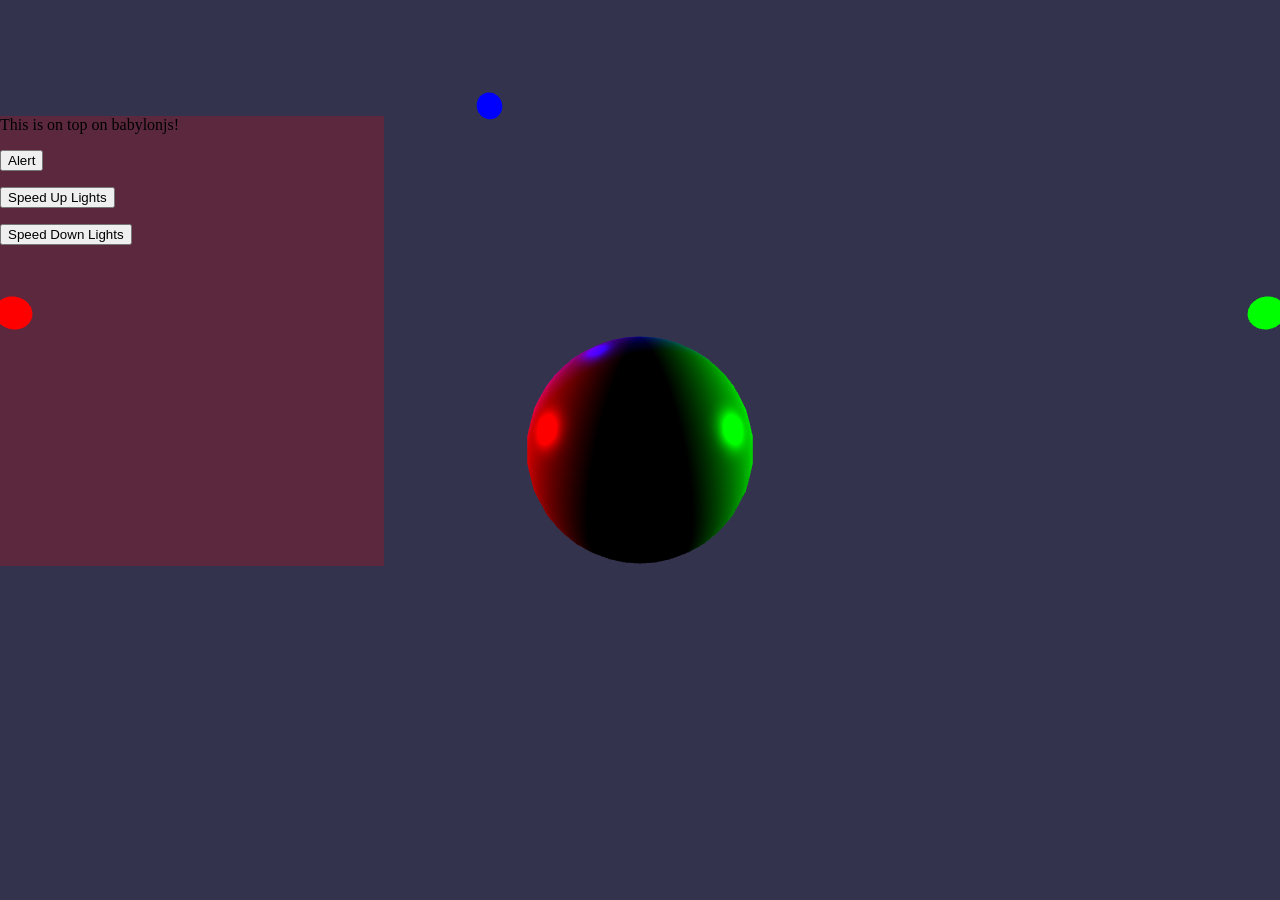
<file: index_ORIG.html>
<!DOCTYPE html>
<html>
    <head>
        <meta charset="utf-8">
        <link rel="stylesheet" href="css/style.css">
        <title>Test continuous integration</title>
        <!--DEV-->
        <script src="src/babylon_v5.0.0-alpha.6.js"></script> <!--script src="https://cdn.babylonjs.com/loaders/babylonjs.loaders.min.js"></script>
        <script src="https://code.jquery.com/pep/0.4.3/pep.js"></script-->
        <!--script src="src/babylon_v4.2.0-alpha.18.js"></script--> <!--Version used to develop. CDN: https://cdn.babylonjs.com/babylon.js or https://cdn.babylonjs.com/babylon.max.js -->
        <!--script src="src/babylonjs.loaders.min.js"></script--> <!-- CDN: https://cdn.babylonjs.com/loaders/babylonjs.loaders.min.js -->
        <!--script src="src/babylonjs.materials.min.js"></script--> <!-- CDN: https://preview.babylonjs.com/materialsLibrary/babylonjs.materials.min.js -->
        <!--script src="src/babylon.gui.min.js"></script--> <!-- CDN: https://preview.babylonjs.com/gui/babylon.gui.min.js -->
    </head>
    <body>

        <canvas id="renderCanvas"></canvas>
        <script type="text/javascript">

            const canvas = document.getElementById('renderCanvas');
            const engine = new BABYLON.Engine(canvas, true, { deterministicLockstep: true, lockstepMaxSteps: 4});
            let lightSpeed = 0.01;

            var createScene = function() {
                var scene = new BABYLON.Scene(engine);

                let camera = new BABYLON.ArcRotateCamera("Camera", 0, 0, 10, BABYLON.Vector3.Zero(), scene);
                camera.setPosition(new BABYLON.Vector3(-10, 10, 0));
                camera.attachControl(canvas, true);

                // Lights
                var light0 = new BABYLON.PointLight("Omni0", new BABYLON.Vector3(0, 10, 0), scene);
                var light1 = new BABYLON.PointLight("Omni1", new BABYLON.Vector3(0, -10, 0), scene);
                var light2 = new BABYLON.PointLight("Omni2", new BABYLON.Vector3(10, 0, 0), scene);

                var material = new BABYLON.StandardMaterial("mainMat", scene);
                var sphere = BABYLON.Mesh.CreateSphere("Sphere", 16, 3, scene);

                // Creating light sphere
                var lightSphere0 = BABYLON.Mesh.CreateSphere("Sphere0", 16, 0.5, scene);
                var lightSphere1 = BABYLON.Mesh.CreateSphere("Sphere1", 16, 0.5, scene);
                var lightSphere2 = BABYLON.Mesh.CreateSphere("Sphere2", 16, 0.5, scene);

                lightSphere0.material = new BABYLON.StandardMaterial("red", scene);
                lightSphere0.material.diffuseColor = new BABYLON.Color3(0, 0, 0);
                lightSphere0.material.specularColor = new BABYLON.Color3(0, 0, 0);
                lightSphere0.material.emissiveColor = new BABYLON.Color3(1, 0, 0);

                lightSphere1.material = new BABYLON.StandardMaterial("green", scene);
                lightSphere1.material.diffuseColor = new BABYLON.Color3(0, 0, 0);
                lightSphere1.material.specularColor = new BABYLON.Color3(0, 0, 0);
                lightSphere1.material.emissiveColor = new BABYLON.Color3(0, 1, 0);

                lightSphere2.material = new BABYLON.StandardMaterial("blue", scene);
                lightSphere2.material.diffuseColor = new BABYLON.Color3(0, 0, 0);
                lightSphere2.material.specularColor = new BABYLON.Color3(0, 0, 0);
                lightSphere2.material.emissiveColor = new BABYLON.Color3(0, 0, 1);

                // Sphere material
                material.diffuseColor = new BABYLON.Color3(1, 1, 1);
                sphere.material = material;

                // Lights colors
                light0.diffuse = new BABYLON.Color3(1, 0, 0);
                light0.specular = new BABYLON.Color3(1, 0, 0);

                light1.diffuse = new BABYLON.Color3(0, 1, 0);
                light1.specular = new BABYLON.Color3(0, 1, 0);

                light2.diffuse = new BABYLON.Color3(0, 0, 1);
                light2.specular = new BABYLON.Color3(0, 0, 1);

                // Animations
                var alpha = 0;

                scene.beforeRender = function () {
                   light0.position = new BABYLON.Vector3(10 * Math.sin(alpha), 0, 10 * Math.cos(alpha));
                   light1.position = new BABYLON.Vector3(10 * Math.sin(alpha), 0, -10 * Math.cos(alpha));
                   light2.position = new BABYLON.Vector3(10 * Math.cos(alpha), 0, 10 * Math.sin(alpha));

                   lightSphere0.position = light0.position;
                   lightSphere1.position = light1.position;
                   lightSphere2.position = light2.position;

                   alpha += lightSpeed;
               };
              return scene;
            };

            var changeLightSpeed = function(_changeVal)
            {
                lightSpeed += _changeVal;
            }

            const scene = createScene();

            engine.runRenderLoop(function () {
                    scene.render();
            });

            window.addEventListener("resize", function () {
                    engine.resize();
            });
        </script>

        <div id="uiFront">
            <p>This is on top on babylonjs!</p>
            <p>
                <button type="button" onclick="alert('Hello world!')">Alert</button> <br>
            </p>
            <p>
                <button type="button" onclick="changeLightSpeed(0.05)">Speed Up Lights</button><br>
            </p>
            <p>
                <button type="button" onclick="changeLightSpeed(-0.05)">Speed Down Lights</button><br>
            </p>
        </div>

    </body>
</html>
</file>
<file: css/style.css>
html, body {
    overflow: hidden;
    width: 100%;
    height: 100%;
    margin: 0;
    padding: 0;
}

@font-face {
    font-family: 'EricssonHilda';
    src: url('./fonts/EricssonHilda-Medium.ttf') format('truetype');
}

#renderCanvas {
    position:absolute;
    width: 100%;
    height: 100%;
    touch-action: none;
}

#uiFront {
    position:relative;
    top: 100px;
    height: 50%;
    width: 30%;
    background-color: #FF000033;
    z-index: 1;
  }

  #uiFrontMini {
      position:relative;
      //top: 100px;
      height: 4%;
      width: 7%;
      background-color: #00000077;
      z-index: 1;
    }
</file>
